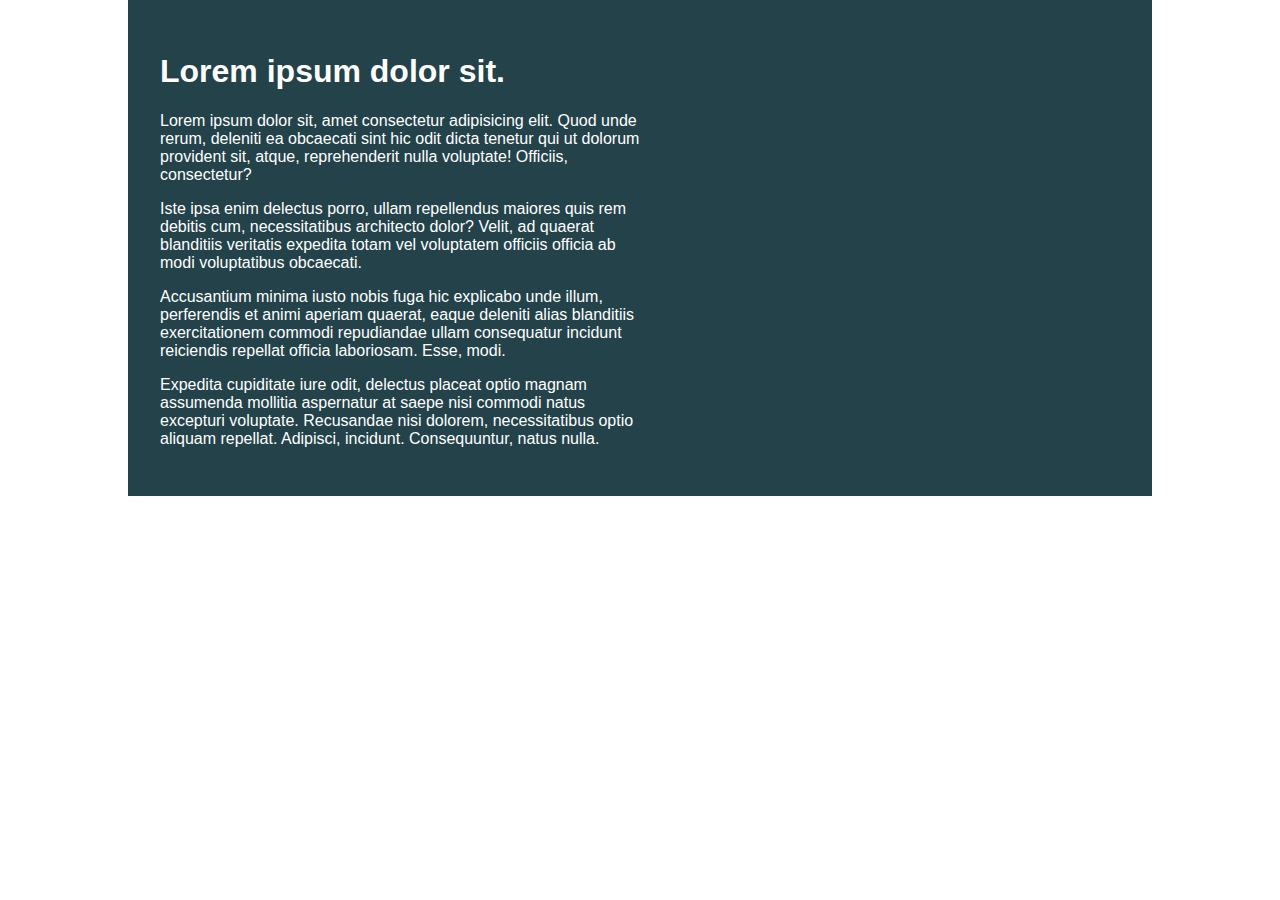
<file: challange01/index.html>
<!DOCTYPE html>
<html lang="en">

<head>
    <meta charset="UTF-8">
    <meta name="viewport" content="width=device-width, initial-scale=1.0">
    <title>Day 01</title>

    <link rel="stylesheet" href="style.css">
</head>

<body>
    <div class="container">
        <div class="intro-content">
            <h1>Lorem ipsum dolor sit.</h1>
            <p>Lorem ipsum dolor sit, amet consectetur adipisicing elit. Quod unde rerum, deleniti ea obcaecati sint hic
                odit dicta tenetur qui ut dolorum provident sit, atque, reprehenderit nulla voluptate! Officiis,
                consectetur?</p>
            <p>Iste ipsa enim delectus porro, ullam repellendus maiores quis rem debitis cum, necessitatibus architecto
                dolor? Velit, ad quaerat blanditiis veritatis expedita totam vel voluptatem officiis officia ab modi
                voluptatibus obcaecati.</p>
            <p>Accusantium minima iusto nobis fuga hic explicabo unde illum, perferendis et animi aperiam quaerat, eaque
                deleniti alias blanditiis exercitationem commodi repudiandae ullam consequatur incidunt reiciendis
                repellat officia laboriosam. Esse, modi.</p>
            <p>Expedita cupiditate iure odit, delectus placeat optio magnam assumenda mollitia aspernatur at saepe nisi
                commodi natus excepturi voluptate. Recusandae nisi dolorem, necessitatibus optio aliquam repellat.
                Adipisci, incidunt. Consequuntur, natus nulla.</p>
        </div>
    </div>
</body>

</html>
</file>
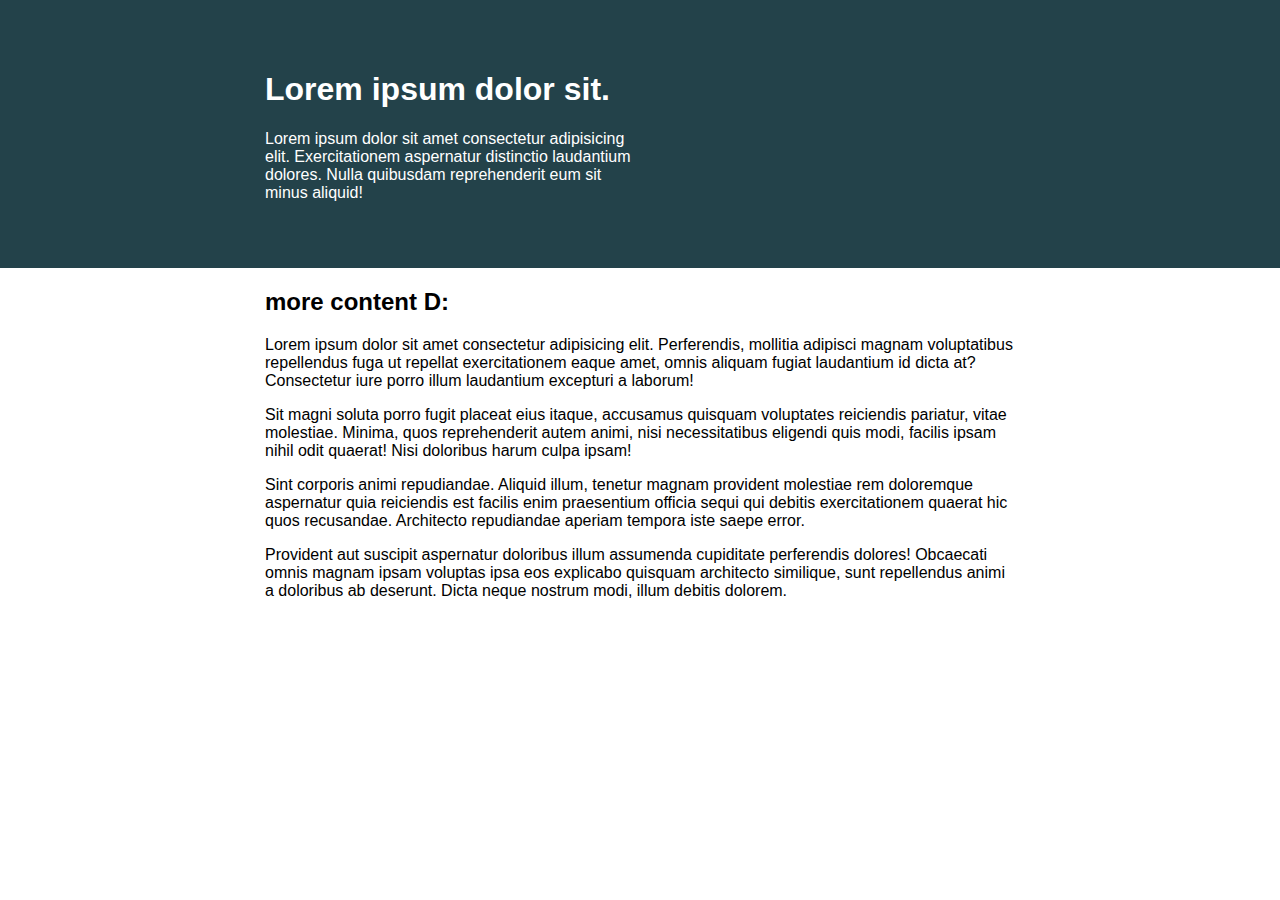
<file: challange02/index.html>
<!DOCTYPE html>
<html lang="en">
<head> 
    <meta charset="UTF-8">
    <meta name="viewport" content="width=device-width, initial-scale=1.0">
    <title>Day 01</title>
 
    <link rel="stylesheet" href="style.css">
</head>
<body>

    <div class="container">
        <div class="intro-content centered locked">
            <div>
                <h1>Lorem ipsum dolor sit.</h1>
                <p>Lorem ipsum dolor sit amet consectetur adipisicing elit. Exercitationem aspernatur distinctio laudantium dolores. Nulla quibusdam reprehenderit eum sit minus aliquid!</p>
            </div>
        </div>
    </div>

    <div class="locked centered">
        <h2>more content D:</h2>
        <p>Lorem ipsum dolor sit amet consectetur adipisicing elit. Perferendis, mollitia adipisci magnam voluptatibus repellendus fuga ut repellat exercitationem eaque amet, omnis aliquam fugiat laudantium id dicta at? Consectetur iure porro illum laudantium excepturi a laborum!</p>
        <p>Sit magni soluta porro fugit placeat eius itaque, accusamus quisquam voluptates reiciendis pariatur, vitae molestiae. Minima, quos reprehenderit autem animi, nisi necessitatibus eligendi quis modi, facilis ipsam nihil odit quaerat! Nisi doloribus harum culpa ipsam!</p>
        <p>Sint corporis animi repudiandae. Aliquid illum, tenetur magnam provident molestiae rem doloremque aspernatur quia reiciendis est facilis enim praesentium officia sequi qui debitis exercitationem quaerat hic quos recusandae. Architecto repudiandae aperiam tempora iste saepe error.</p>
        <p>Provident aut suscipit aspernatur doloribus illum assumenda cupiditate perferendis dolores! Obcaecati omnis magnam ipsam voluptas ipsa eos explicabo quisquam architecto similique, sunt repellendus animi a doloribus ab deserunt. Dicta neque nostrum modi, illum debitis dolorem.</p>
    </div>


</body>
</html>
</file>
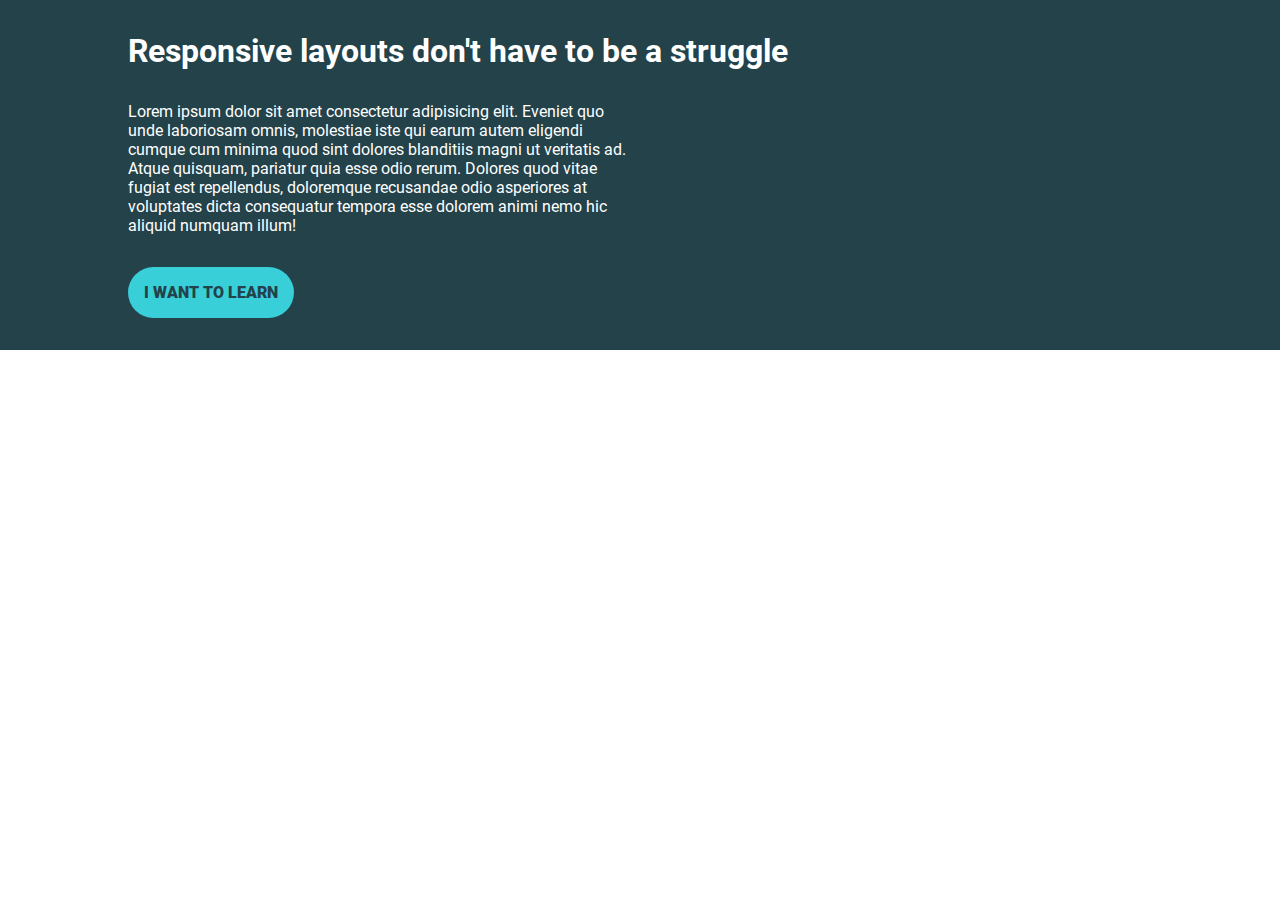
<file: challange03/index.html>
<!DOCTYPE html>
<html lang="en">
  <head>
    <meta charset="UTF-8" />
    <meta name="viewport" content="width=device-width, initial-scale=1.0" />
    <title>Day 01</title>

    <link rel="stylesheet" href="style.css" />
  </head>
  <body>
    <section class="background">
        <h1 class="container test">Responsive layouts don't have to be a struggle</h1>
        <article class="container test">
            <p>
            Lorem ipsum dolor sit amet consectetur adipisicing elit. Eveniet quo unde laboriosam
            omnis, molestiae iste qui earum autem eligendi cumque cum minima quod sint dolores
            blanditiis magni ut veritatis ad. Atque quisquam, pariatur quia esse odio rerum. Dolores
            quod vitae fugiat est repellendus, doloremque recusandae odio asperiores at voluptates
            dicta consequatur tempora esse dolorem animi nemo hic aliquid numquam illum!
            </p>
        </article>
        <div class="container">
            <a class="black" href="#">I want to learn</a>
        </div>
    </section>
  </body>
</html>
</file>
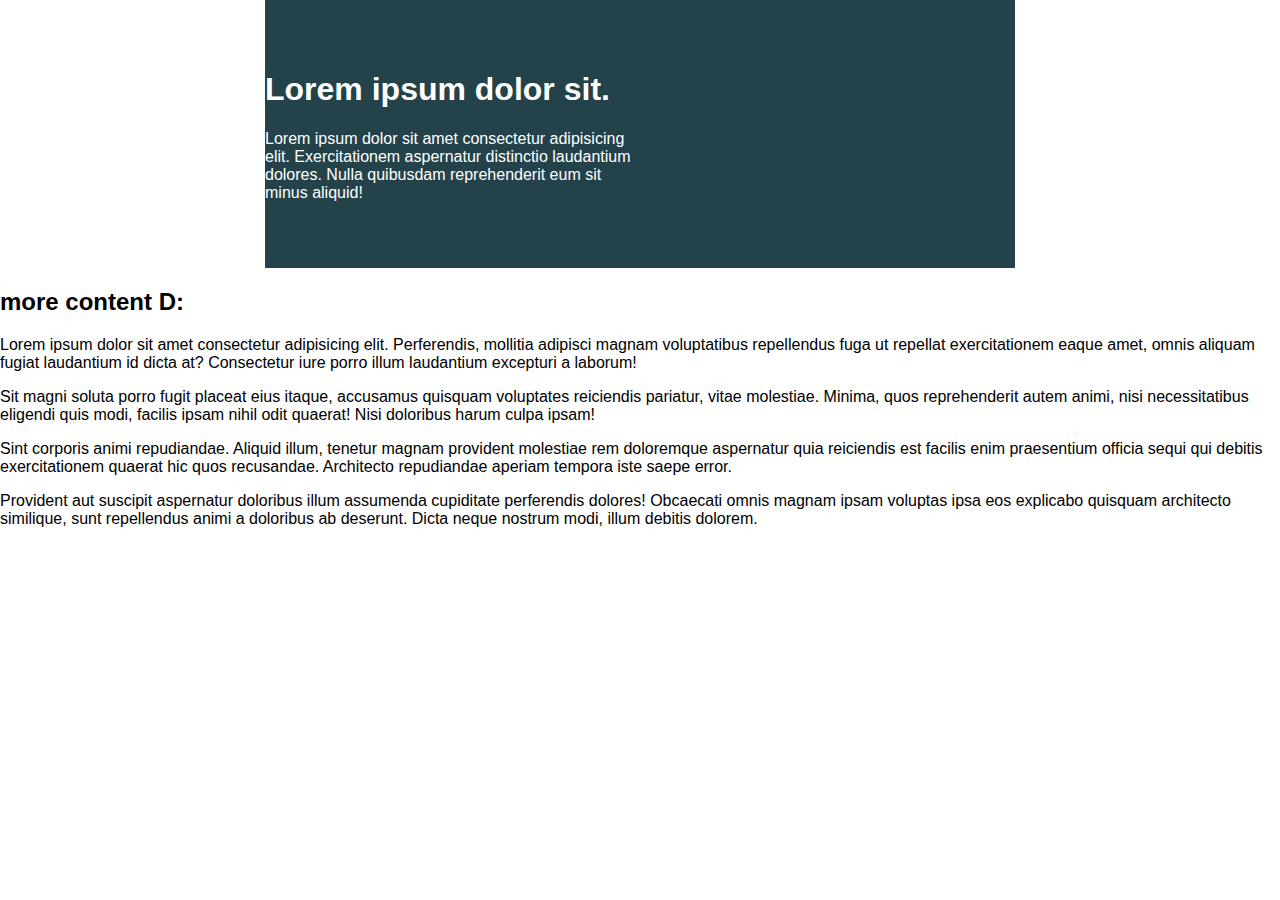
<file: challange02/docs/index.html>
<!DOCTYPE html>
<html lang="en">
<head> 
    <meta charset="UTF-8">
    <meta name="viewport" content="width=device-width, initial-scale=1.0">
    <title>Day 01</title>
 
    <link rel="stylesheet" href="style.css">
</head>
<body>

    <div class="container">
        <div class="intro-content">
            <h1>Lorem ipsum dolor sit.</h1>
            <p>Lorem ipsum dolor sit amet consectetur adipisicing elit. Exercitationem aspernatur distinctio laudantium dolores. Nulla quibusdam reprehenderit eum sit minus aliquid!</p>
        </div>
    </div>


    <h2>more content D:</h2>
    <p>Lorem ipsum dolor sit amet consectetur adipisicing elit. Perferendis, mollitia adipisci magnam voluptatibus repellendus fuga ut repellat exercitationem eaque amet, omnis aliquam fugiat laudantium id dicta at? Consectetur iure porro illum laudantium excepturi a laborum!</p>
    <p>Sit magni soluta porro fugit placeat eius itaque, accusamus quisquam voluptates reiciendis pariatur, vitae molestiae. Minima, quos reprehenderit autem animi, nisi necessitatibus eligendi quis modi, facilis ipsam nihil odit quaerat! Nisi doloribus harum culpa ipsam!</p>
    <p>Sint corporis animi repudiandae. Aliquid illum, tenetur magnam provident molestiae rem doloremque aspernatur quia reiciendis est facilis enim praesentium officia sequi qui debitis exercitationem quaerat hic quos recusandae. Architecto repudiandae aperiam tempora iste saepe error.</p>
    <p>Provident aut suscipit aspernatur doloribus illum assumenda cupiditate perferendis dolores! Obcaecati omnis magnam ipsam voluptas ipsa eos explicabo quisquam architecto similique, sunt repellendus animi a doloribus ab deserunt. Dicta neque nostrum modi, illum debitis dolorem.</p>


</body>
</html>
</file>
<file: challange01/style.css>
/* INSTRUCTIONS
 *
 * 1) Limit the total width of
 *    the .intro-conent to about half
 *    of it's parent
 *
 * 2) Stop the text from overflowing
 *    out the bottom at small screen
 *    widths
 *
 * You may modify the HTML if needed
 *
 */

* {
  box-sizing: border-box;
}

body {
  margin: 0;
  font-family: sans-serif;
}

.container {
  background: #23424a;
  color: white;

  width: 80%;
  margin: 0 auto;

  padding: 2em;
}

.intro-content {
  width: 50%;
}
</file>
<file: challange02/style.css>
/* INSTRUCTIONS
 *
 * 1) Keep the text inside .intro-content
 *    in the same place, but have the background
 *    extend from one side of the viewport
 *    to the other, no matter how wide or narrow
 *    the browser is.
 *
 * 2) Limit the maximum width of the text in the
 *    bottom area.
 *
 * You may modify the HTML if needed
 * (you probably should for this challenge)
 *
 */

* {
  box-sizing: border-box;
}

body {
  margin: 0;
  font-family: sans-serif;
}

.container {
  background: #23424a;
  color: white;
  padding: 50px 0;
}

.intro-content {
  width: 50%;
}

.intro-content > div {
  width: 50%;
}

.locked {
  width: 80%;
  max-width: 750px;
}

.centered {
  margin: 0 auto;
}
</file>
<file: challange03/style.css>
/* Roboto Regular */
@font-face {
  font-family: "Roboto";
  src: url("../fonts/Roboto/Roboto-Regular.ttf");
  src: url("../fonts/Roboto/Roboto-Regular.ttf") format("truetype");
  font-weight: normal;
  font-style: normal;
}

/* Roboto Bold */
@font-face {
  font-family: "Roboto";
  src: url("../fonts/Roboto/Roboto-Bold.ttf");
  src: url("../fonts/Roboto/Roboto-Bold.ttf") format("truetype");
  font-weight: bold;
  font-style: normal;
}

/* Roboto Black */
@font-face {
  font-family: "Roboto";
  src: url("../fonts/Roboto/Roboto-Black.ttf");
  src: url("../fonts/Roboto/Roboto-Black.ttf") format("truetype");
  font-weight: 900;
  font-style: normal;
}

:root {
  --color-dark-green: #23424a;
  --color-green: #136c72;
  --color-light-green: #38cfd9;
}

* {
  box-sizing: border-box;
  margin: 0;
}

body {
  margin: 0;

  color: white;
  font-family: "Roboto";
}

.bold {
  font-weight: bold;
}

.black {
  font-weight: 900;
}

.background {
  background-color: var(--color-dark-green);

  padding-block: 2rem;
}

a {
  display: inline-block;
  color: var(--color-dark-green);
  background-color: var(--color-light-green);
  padding: 1rem;
  border-radius: 2rem;
  text-transform: uppercase;
  text-decoration: none;
}

.container {
  max-width: 80%;
  margin: 0 auto;
}

.container > p {
  width: 50%;
}

.test {
  margin-bottom: 2rem;
}
</file>
<file: challange02/docs/style.css>
/* INSTRUCTIONS
 *
 * 1) Keep the text inside .intro-content
 *    in the same place, but have the background
 *    extend from one side of the viewport
 *    to the other, no matter how wide or narrow
 *    the browser is.
 *
 * 2) Limit the maximum width of the text in the
 *    bottom area.
 *
 * You may modify the HTML if needed
 * (you probably should for this challenge)
 *
 */

* {
  box-sizing: border-box;
}

body {
  margin: 0;
  font-family: sans-serif;
}

.container {
  width: 80%;
  max-width: 750px;
  margin: 0 auto;
  background: #23424a;
  color: white;
  padding: 50px 0;
}

.intro-content {
  width: 50%;
}
</file>
